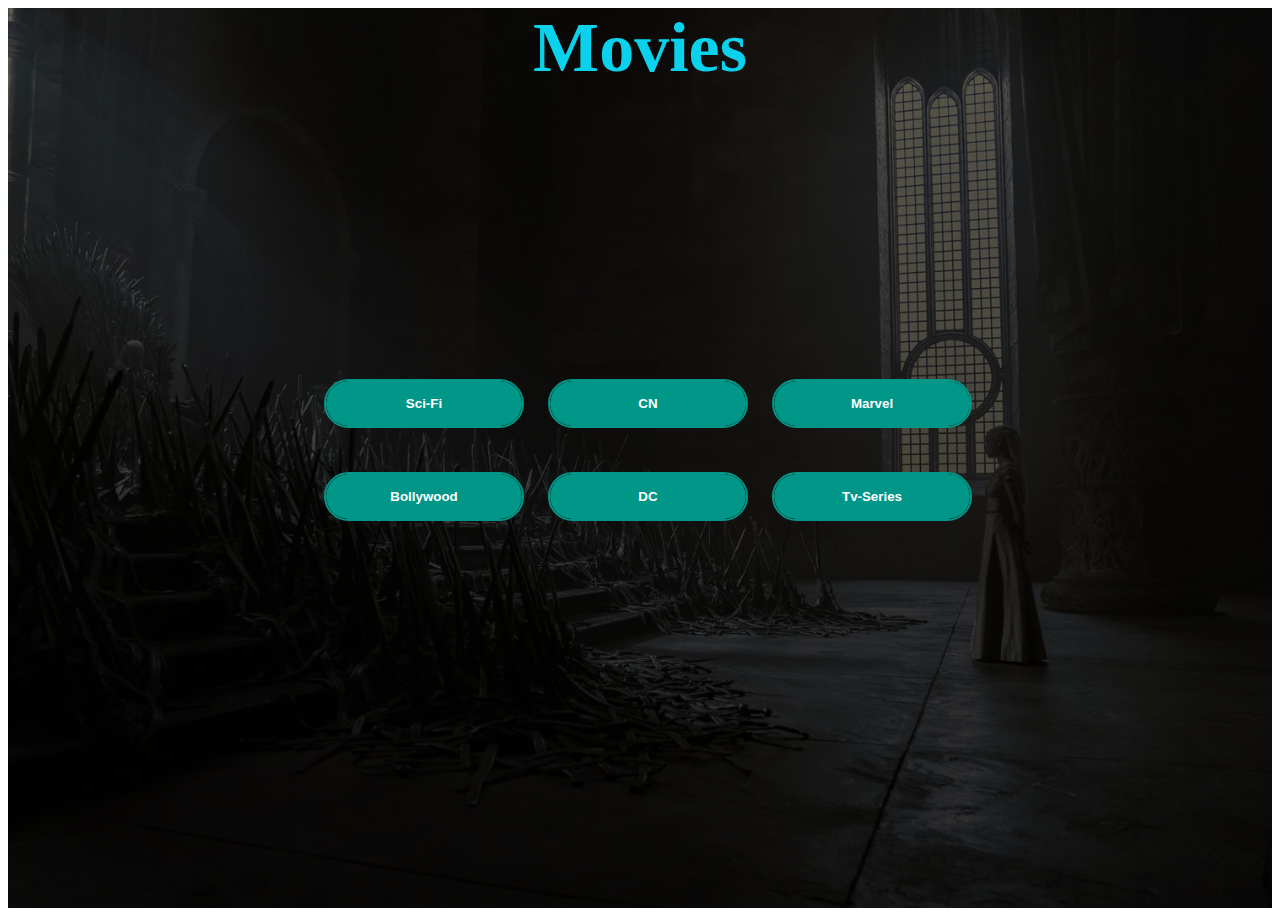
<file: index.html>
<html>
    <head>
        <title>Movies</title>
        <link rel="stylesheet" type="text/css" href="style.css">
    </head>
    <body>
        <div class="banner">
        <h2>Movies</h2>
        <div class="navbar"></div>
        </div>
        <div class="content">
            <Table>
                <tr>
                    <th><a href="sci-fi.html"><button class="b1"><span></span>Sci-Fi</button></a></th>
                    <th><a href="cn.html"><button class="b1"><span></span>CN</button></a></th>
                    <th><a href="marvel.html"><button class="b1"><span></span>Marvel</button></a></th>
                </tr>
                <tr>
                    <th><a href="bollywood.html"><button class="b1"><span></span>Bollywood</button></a></th>
                    <th><a href="dc.html"><button class="b1"><span></span>DC</button></a></th> 
                    <th><a href="action.html"><button class="b1"><span></span>Tv-Series</button></a></th>
                </tr>
            </Table>
        </div>
        </div>

    </body>
</file>
<file: style.css>
h2{
    text-align:center;
    color:rgb(10, 210, 236);
    font-size:70px;
}
  
.banner{
    width:100%;
    height:100vh;
    background-image: linear-gradient(rgba(0, 0, 0, 0.596),rgba(0,0,0,0.75)),url(img88.webp);
    background-size:cover;
    background-position:center;

}
.content{
    width:100%;
    position:absolute;
    top:50%;
    transform:translateY(-50%);
    text-align:center;
    color:white;

}
.content table{
    margin:20px auto;
    font-weight:100;
    line-height:25px;
}
button{
	width:200px;
	padding:15px 0;
	text-align:center;
	margin: 20px 10px;
	border-radius:25px;
	font-weight:bold;
	border:2px solid #009688;
	background: transparent;
	color:#fff;
	cursor:pointer;
	position:relative;
	overflow:hidden;
}
span{
	background: #009688;
	height:100%;
	width:100%;
	border-radius:25px;
	position:absolute;
	left:0;
	bottom:0;
	z-index:-1;
	transition:0.5s;
}
button:hover span{
	width:100%;
}
button:hover{
	border:none;
}
.navbar{
	width:85%;
	margin:auto;
	padding: 35px 0;
	display:flex;
	align-items:center;
	justify-content:space-between;

}
.navbar ul li{
	list-style:none;
	display:inline-block;
	margin:0 20px;
	position:relative;
}
.navbar ul li a{
	text-decoration:none;
	color:#fff;
	text-transform:uppercase;
}
.navbar ul li::after{
	content:'';
	height:3px;
	width:0;
	background:teal;
	position:absolute;
	left:0;
	bottom:-10px;
	transition:0.5s;
}
.navbar ul li:hover::after{
	width:100%;
}
img {
	border: 1px solid #ddd;
	border-radius: 4px;
	padding: 5px;
	width: 150px;
  }
  
  img:hover {
	box-shadow: 0 0 2px 1px rgba(0, 140, 186, 0.5);
  }
h3{
	color:#ddd;
	text-align:center;
}
.subbutton{
	background-color:#009688;
	position:fixed;

}
</file>
